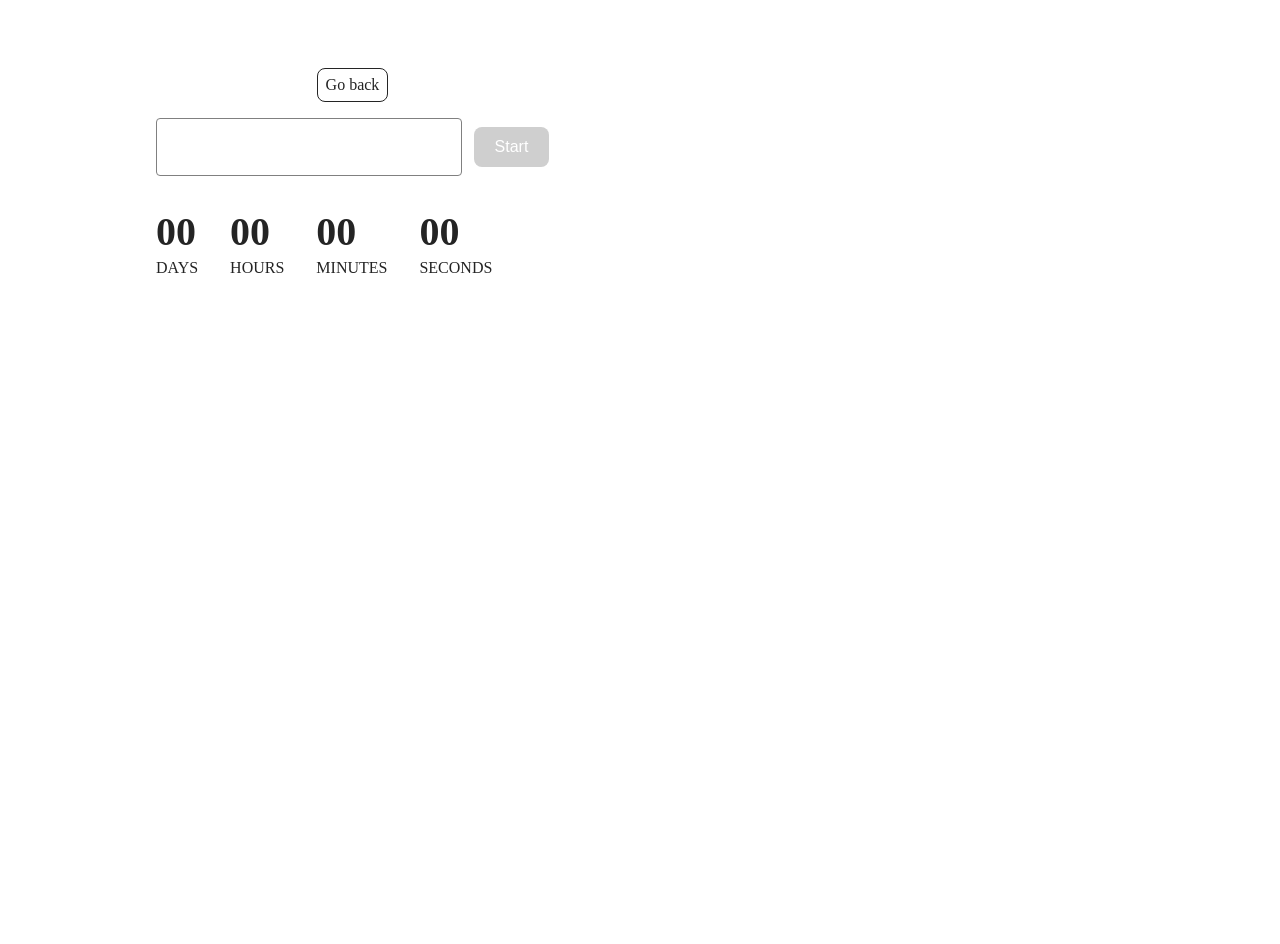
<file: src/1-timer.html>
<!doctype html>
<html lang="en">
  <head>
    <meta charset="UTF-8" />
    <meta http-equiv="X-UA-Compatible" content="IE=edge" />
    <meta name="viewport" content="width=device-width, initial-scale=1.0" />
    <!-- <title>Timer</title> -->
    <link rel="stylesheet" href="./css/styles.css" />
  </head>
  <body>
    <main>
      <div class="container">
        <a class="back-link" href="./index.html">Go back</a>
      </div>
      <input type="text" id="datetime-picker" />
      <button type="button" data-start disabled>Start</button>

      <div class="timer">
        <div class="field">
          <span class="value" data-days>00</span>
          <span class="label">Days</span>
        </div>
        <div class="field">
          <span class="value" data-hours>00</span>
          <span class="label">Hours</span>
        </div>
        <div class="field">
          <span class="value" data-minutes>00</span>
          <span class="label">Minutes</span>
        </div>
        <div class="field">
          <span class="value" data-seconds>00</span>
          <span class="label">Seconds</span>
        </div>
      </div>
    </main>
    <script type="module" src="./js/1-timer.js"></script>
  </body>
</html>
</file>
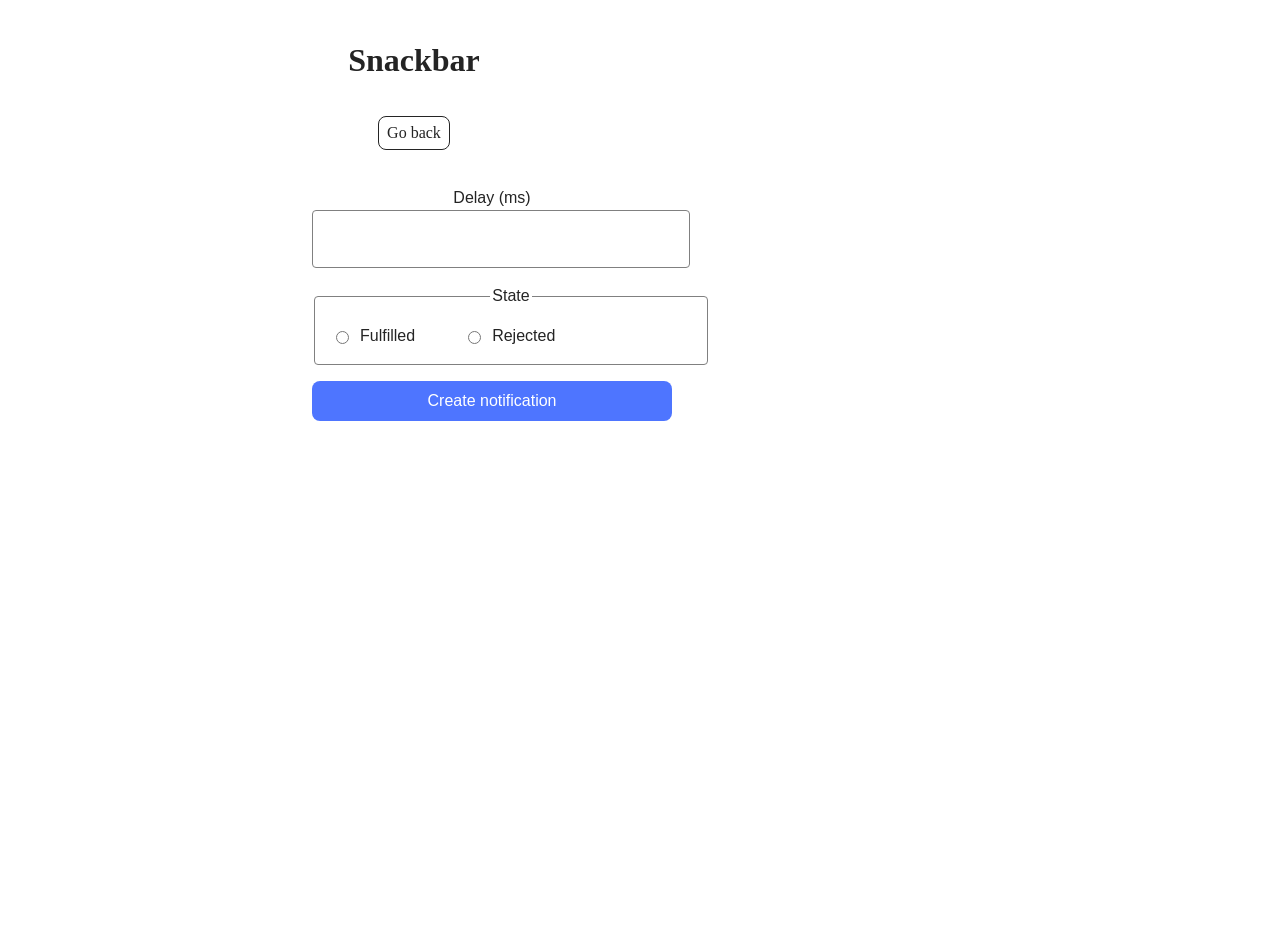
<file: src/2-snackbar.html>
<!doctype html>
<html lang="en">
  <head>
    <meta charset="UTF-8" />
    <meta http-equiv="X-UA-Compatible" content="IE=edge" />
    <meta name="viewport" content="width=device-width, initial-scale=1.0" />
    <title>Snackbar</title>
    <link rel="stylesheet" href="./css/styles.css" />
  </head>
  <body>
    <main>
      <div class="container">
        <h1 class="main-title">Snackbar</h1>
        <a class="back-link" href="./index.html">Go back</a>
      </div>
      <form class="form">
        <label>
          Delay (ms)
          <input type="number" name="delay" required />
        </label>

        <fieldset>
          <legend>State</legend>
          <label>
            <input type="radio" name="state" value="fulfilled" required />
            Fulfilled
          </label>
          <label>
            <input type="radio" name="state" value="rejected" required />
            Rejected
          </label>
        </fieldset>

        <button type="submit">Create notification</button>
      </form>
    </main>
    <script type="module" src="./js/2-snackbar.js"></script>
  </body>
</html>
</file>
<file: src/css/styles.css>
/**
  |============================
  | include css partials with
  | default @import url()
  |============================
*/
/* Common styles */
@import url('./reset.css');
@import url('./base.css');
@import url('./container.css');
@import url('./animations.css');

/* Sections style */
@import url('./header.css');
@import url('./vite-promo.css');
@import url('./badges.css');
@import url('./back-link.css');
@import url('./footer.css');
</file>
